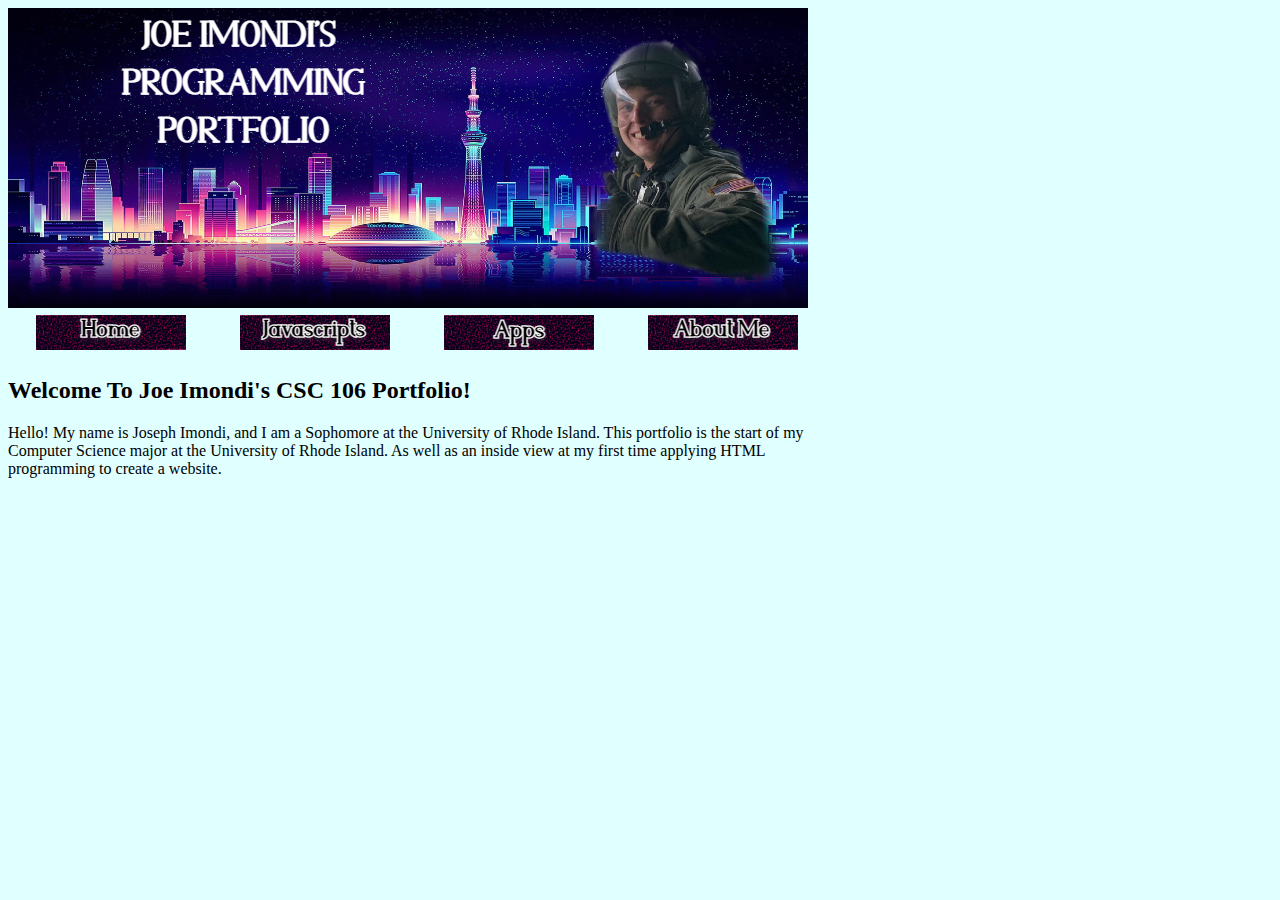
<file: index.html>
<!DOCTYPE html>
<html>
     <head>
          <meta charset="utf-8">
          <title>Joe Imondi's HTML Portfolio: Javascripts</title>
          
          <style> 
               body {background-color: #E0FFFF;}
               
               #banner {height: 300px;
                    width: 800px;}
               
               #nav-table {width; 800px;}
               
               #nav-id {width: 200px;
                    text-align: center;}
               
               #home-body {position: relative;
                    width: 800px;}                 
          </style>
          
      </head>
     
      <img id="banner" src="myBanner2.jpg" alt="Joe Imondi's CSC 106 Portfolio">
      
      <table id="nav-table">
          <thead>
               <tr>
                    <td id="nav-id">
                         <a href="index.html">   
                         <img src="home2.png" alt="Home Tab"> 
                         </a>
                    </td>
                    <td id="nav-id">
                         <a href="javascripts.html">     
                         <img src="Javascripts2.png" alt="Javascript Tab">  
                         </a>
                    </td>
                    <td id="nav-id">
                         <a href="myapps.html">
                         <img src="Apps2.png" alt="My Apps Tab">
                         </a>
                    </td>                                         
                    <td id="nav-id">                                         
                         <a href="about.html">  
                         <img src="About2.png" alt="About Me Tab">  
                         </a>
                    </td>                                        
               </tr>
     </table>

      <body>
           <div id="home-body">
           <h2>Welcome To Joe Imondi's CSC 106 Portfolio!</h2>     
           <p> Hello! My name is Joseph Imondi, and I am a Sophomore at the University of Rhode Island. This portfolio is the start of my Computer Science major at 
               the University of Rhode Island. As well as an inside view at my first time applying HTML programming to create a website.</p>
           </div>
      </body>
</file>
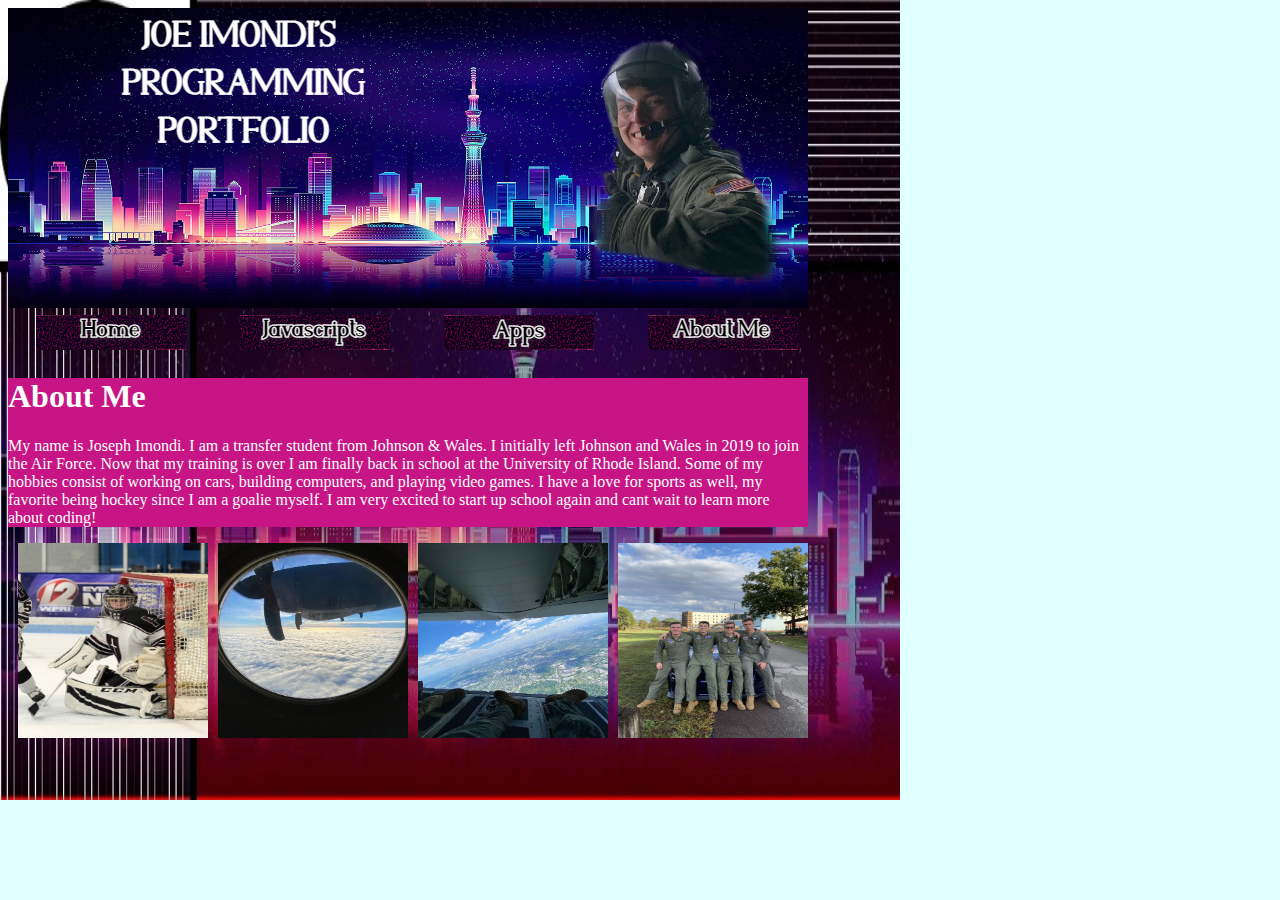
<file: about.html>
<!DOCTYPE html>
<html>
     <head>
          <meta charset="utf-8">
          <title>Joe Imondi's HTML Portfolio: Javascripts</title>
          
          <style> 
               body {background-image: url(background.jpg);
                    background-repeat: no-repeat;
                    background-size: 900px 800px;
                    background-color: #E0FFFF;}
                 
               #banner {height: 300px;
                    width: 800px;}
               
               #nav-table {width; 800px;}
               
               #nav-id {width: 200px;
                    text-align: center;}
               
               #about-pg {width: 800px;
                    background-color: #C71585;
                    color: #FFFFFF;}
                    
               #hockey-img {float: left;
                    margin-left: 10px;
                    width: 190px;
                    height: 195px;}
               
               #cloud-img {float: left;
                    margin-left: 10px;
                    width: 190px;
                    height: 195px;}
               
               #ramp-img {float: left;
                    margin-left: 10px;
                    width: 190px;
                    height: 195px;} 
               
               #friends-img {float: left;
                    margin-left: 10px;
                    width: 190px;
                    height: 195px;}       
                    
          </style>
          
      </head>
     
      <img id="banner" src="myBanner2.jpg" alt="Joe Imondi's CSC 106 Portfolio">
      
      <table id="nav-table">
          <thead>
               <tr>
                    <td id="nav-id">
                         <a href="index.html">   
                         <img src="home2.png" alt="Home Tab"> 
                         </a>
                    </td>
                    <td id="nav-id">
                         <a href="javascripts.html">     
                         <img src="Javascripts2.png" alt="Javascript Tab">  
                         </a>
                    </td>
                    <td id="nav-id">
                         <a href="myapps.html">
                         <img src="Apps2.png" alt="My Apps Tab">
                         </a>
                    </td>                                         
                    <td id="nav-id">                                         
                         <a href="about.html">  
                         <img src="About2.png" alt="About Me Tab">  
                         </a>
                    </td>                                        
               </tr>
     </table>


      <body>                                                 
                                           
           <div id="about-pg">                                  
           <h1>About Me</h1>
           <p>My name is Joseph Imondi. I am a transfer student from Johnson & Wales. I initially left Johnson and Wales in 2019 to join the Air Force. Now that my 
                training is over I am finally back in school at the University of Rhode Island. Some of my hobbies consist of working on cars, building computers, 
                and playing video games. I have a love for sports as well, my favorite being hockey since I am a goalie myself. I am very excited to start up school 
                again and cant wait to learn more about coding!</p>
                
           <img id="hockey-img" src="hockey.jpg" alt="hockey picture">
           <img id="cloud-img" src="clouds.jpg" alt="cloud view picture">
           <img id="ramp-img" src="ramp.jpg" alt="ramp view picture">                                                         
           <img id="friends-img" src="friends.jpg" alt="friends picture">
                
           </div>
           
     </body>
</file>
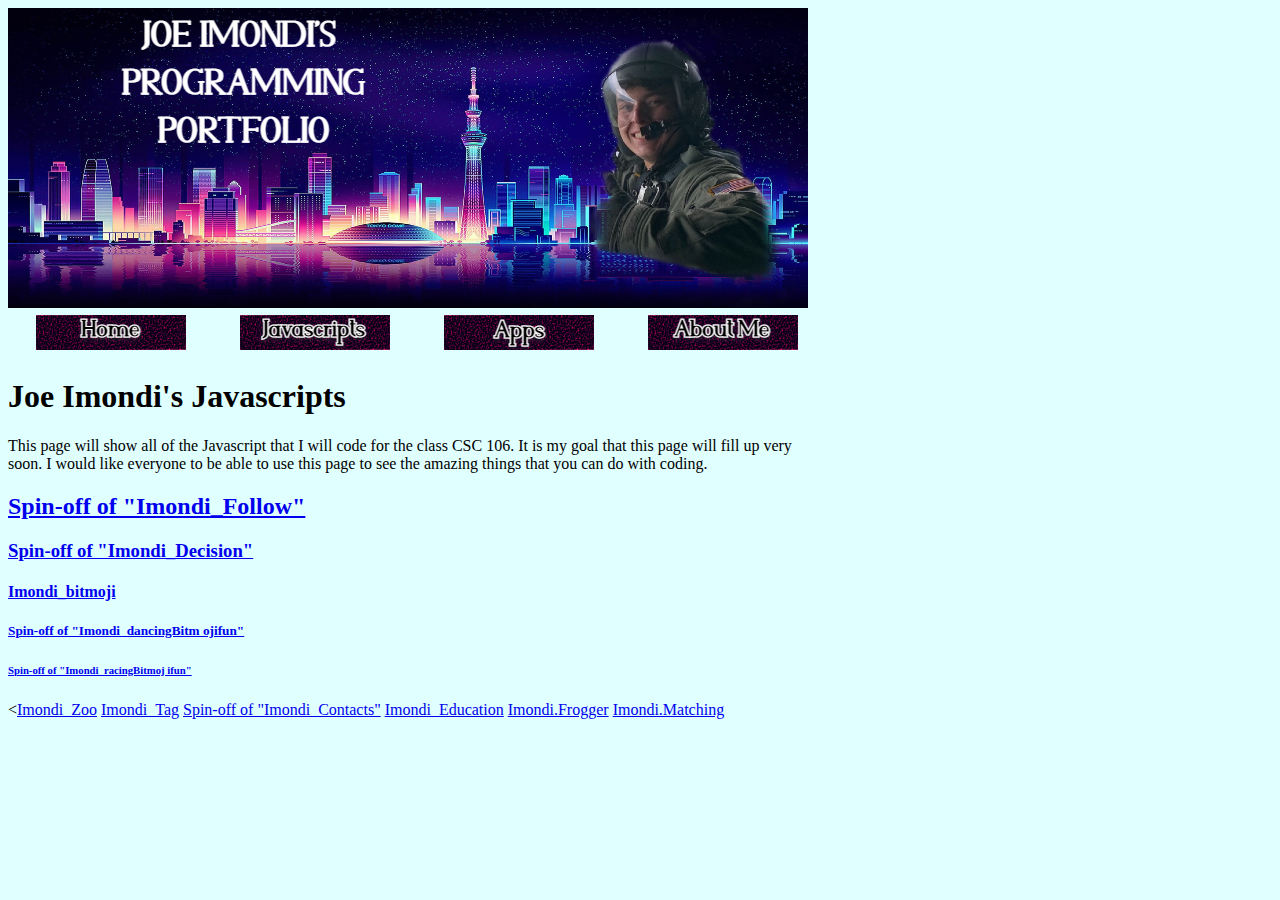
<file: javascripts.html>
<!DOCTYPE html>
<html>
     <head>
          <meta charset="utf-8">
          <title>Joe Imondi's HTML Portfolio: Javascripts</title>
          
          <style> 
               body {background-color: #E0FFFF;}
               
               #banner {height: 300px;
                    width: 800px;}
               
               #nav-table {width; 800px;}
               
               #nav-id {width: 200px;
                    text-align: center;}
               
               #java-body {position: relative;
                    width: 800px;}       
               
               #dancing_bit {float: left;
                    margin-left: 10px;
                    width: 190px;
                    height: 195px;}
               
               #bitmoji {float: left;
                    margin-left: 10px;
                    width: 190px;
                    height: 195px;}
               
               #racing_bit {float: left;
                    margin-left: 10px;
                    width: 190px;
                    height: 195px;}
               
               #Javascripts {position: relative;
                    width: 800px;}
               
               
          </style>
          
      </head>
     
      <img id="banner" src="myBanner2.jpg" alt="Joe Imondi's CSC 106 Portfolio">
      
      <table id="nav-table">
          <thead>
               <tr>
                    <td id="nav-id">
                         <a href="index.html">   
                         <img src="home2.png" alt="Home Tab"> 
                         </a>
                    </td>
                    <td id="nav-id">
                         <a href="javascripts.html">     
                         <img src="Javascripts2.png" alt="Javascript Tab">  
                         </a>
                    </td>
                    <td id="nav-id">
                         <a href="myapps.html">
                         <img src="Apps2.png" alt="My Apps Tab">
                         </a>
                    </td>                                         
                    <td id="nav-id">                                         
                         <a href="about.html">  
                         <img src="About2.png" alt="About Me Tab">  
                         </a>
                    </td>                                        
               </tr>
     </table>

      <body>                                                 
                                          
           <div id="java-body">                                  
           <h1>Joe Imondi's Javascripts</h1>
           <p>This page will show all of the Javascript that I will code for the class CSC 106. It is my goal that this page will fill up very soon. I would like 
              everyone to be able to use this page to see the amazing things that you can do with coding.</p>
           </div>
           
           <div id="Javascripts">
               <h2><a href="https://www.khanacademy.org/computer-programming/spin-off-of-imondi_follow/5194505642360832">Spin-off of "Imondi_Follow"</a></h2><script 
                    src="https://www.khanacademy.org/computer-programming/spin-off-of-imondi_follow/5194505642360832/embed.js?editor=yes&buttons=yes&author=yes&embed=
                    yes"></script>
                
               <h3><a href="https://www.khanacademy.org/computer-programming/spin-off-of-imondi_decision/5114148750409728">Spin-off of "Imondi_Decision"</a></h3><scr
                    ipt src="https://www.khanacademy.org/computer-programming/spin-off-of-imondi_decision/5114148750409728/embed.js?editor=yes&buttons=yes&author=yes&emb
                    ed=yes"></script>
                
               <h4><a href="https://www.khanacademy.org/computer-programming/imondi_bitmoji/5037587158319104">Imondi_bitmoji</a></h4><script src="https://www.khanacade
                    my.org/computer-programming/imondi_bitmoji/5037587158319104/embed.js?editor=yes&buttons=yes&author=yes&embed=yes"></script>
                    
               <h5><a href="https://www.khanacademy.org/computer-programming/spin-off-of-imondi_dancingbitmojifun/6068614483984384">Spin-off of "Imondi_dancingBitm
                    ojifun"</a></h5><script src="https://www.khanacademy.org/computer-programming/spin-off-of-imondi_dancingbitmojifun/6068614483984384/embed.js?editor
                    =yes&buttons=yes&author=yes&embed=yes"></script>
                    
               <h6><a href="https://www.khanacademy.org/computer-programming/spin-off-of-imondi_racingbitmojifun/6358901592735744">Spin-off of "Imondi_racingBitmoj
                    ifun"</a></h6><script src="https://www.khanacademy.org/computer-programming/spin-off-of-imondi_racingbitmojifun/6358901592735744/embed.js?editor=ye
                    s&buttons=yes&author=yes&embed=yes"></script>
                
                <h7><<a href="https://www.khanacademy.org/computer-programming/imondi_zoo/4756886747922432">Imondi_Zoo</a></h7><script src="https://www.khanacademy.org
                     /computer-programming/imondi_zoo/4756886747922432/embed.js?editor=yes&buttons=yes&author=yes&embed=yes"></script>
                
                <h8><a href="https://www.khanacademy.org/computer-programming/imondi_tag/5336383239012352">Imondi_Tag</a></h8><script src="https://www.khanacademy.org
                     /computer-programming/imondi_tag/5336383239012352/embed.js?editor=yes&buttons=yes&author=yes&embed=yes"></script>
           
                <h9><a href="https://www.khanacademy.org/computer-programming/spin-off-of-imondi_contacts/4645431893606400">Spin-off of "Imondi_Contacts"</a></h9><scr
                     ipt src="https://www.khanacademy.org/computer-programming/spin-off-of-imondi_contacts/4645431893606400/embed.js?editor=yes&buttons=yes&author=yes&e
                     mbed=yes"></script>
               
                <h10><a href="https://www.khanacademy.org/computer-programming/imondi_education/6433827592912896">Imondi_Education</a></h10><script src="https://www.kha
                     nacademy.org/computer-programming/imondi_education/6433827592912896/embed.js?editor=yes&buttons=yes&author=yes&embed=yes"></script>
           
                <h11><a href="https://www.khanacademy.org/computer-programming/imondifrogger/5879732301774848">Imondi.Frogger</a></h11><script src="https://www.kha
                     nacademy.org/computer-programming/imondifrogger/5879732301774848/embed.js?editor=yes&buttons=yes&author=yes&embed=yes"></script>
                
                
                <h12><a href="https://www.khanacademy.org/computer-programming/imondimatching/4618727076708352">Imondi.Matching</a></h12><script src="https://www.kha
                      nacademy.org/computer-programming/imondimatching/4618727076708352/embed.js?editor=yes&buttons=yes&author=yes&embed=yes"></script>
                
               </div>
      </body>
</file>
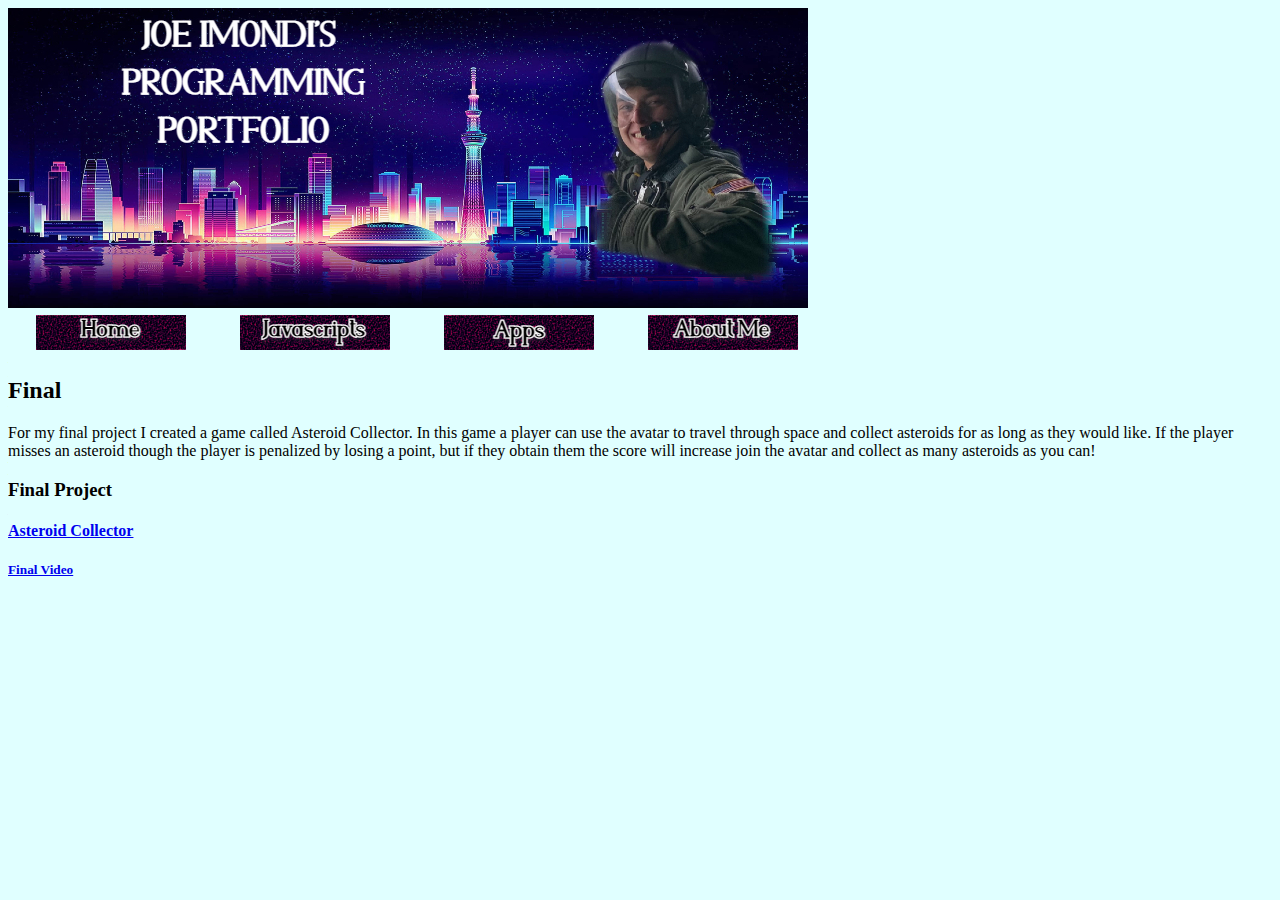
<file: myapps.html>
<!DOCTYPE html>
<html>
     <head>
          <meta charset="utf-8">
          <title>Joe Imondi's HTML Portfolio: Javascripts</title>
          
          <style> 
               body {background-color: #E0FFFF;}
               
               #banner {height: 300px;
                    width: 800px;}
               
               #nav-table {width; 800px;}
               
               #nav-id {width: 200px;
                    text-align: center;}
               
               #apps-body {position: relative;
                    width: 800px;}                 
          </style>
          
      </head>
     
      <img id="banner" src="myBanner2.jpg" alt="Joe Imondi's CSC 106 Portfolio">
      
      <table id="nav-table">
          <thead>
               <tr>
                    <td id="nav-id">
                         <a href="index.html">   
                         <img src="home2.png" alt="Home Tab"> 
                         </a>
                    </td>
                    <td id="nav-id">
                         <a href="javascripts.html">     
                         <img src="Javascripts2.png" alt="Javascript Tab">  
                         </a>
                    </td>
                    <td id="nav-id">
                         <a href="myapps.html">
                         <img src="Apps2.png" alt="My Apps Tab">
                         </a>
                    </td>                                         
                    <td id="nav-id">                                         
                         <a href="about.html">  
                         <img src="About2.png" alt="About Me Tab">  
                         </a>
                    </td>                                        
               </tr>
     </table>


      <body>                                                 
           <div id="final-body">
           <h2>Final</h2>                   
           <p>For my final project I created a game called Asteroid Collector. In this game a player can use the avatar to travel through space and collect asteroids 
           for as long as they would like. If the player misses an asteroid though the player is penalized by losing a point, but if they obtain them the score 
           will increase join the avatar and collect as many asteroids as you can!</p>
           </div>
           <div id = "final">
                <h3>Final Project</h3>
                <h4><a href="https://www.khanacademy.org/computer-programming/asteroid-collector/5494545613111296">Asteroid Collector</a></h4><script src="https://www.
                       khanacademy.org/computer-programming/asteroid-collector/5494545613111296/embed.js?editor=yes&buttons=yes&author=yes&embed=yes"></script>
                <h5><a href="https://youtu.be/LenMR_yDLtA">Final Video</a></h5>
           </div>
     </body>
</file>
